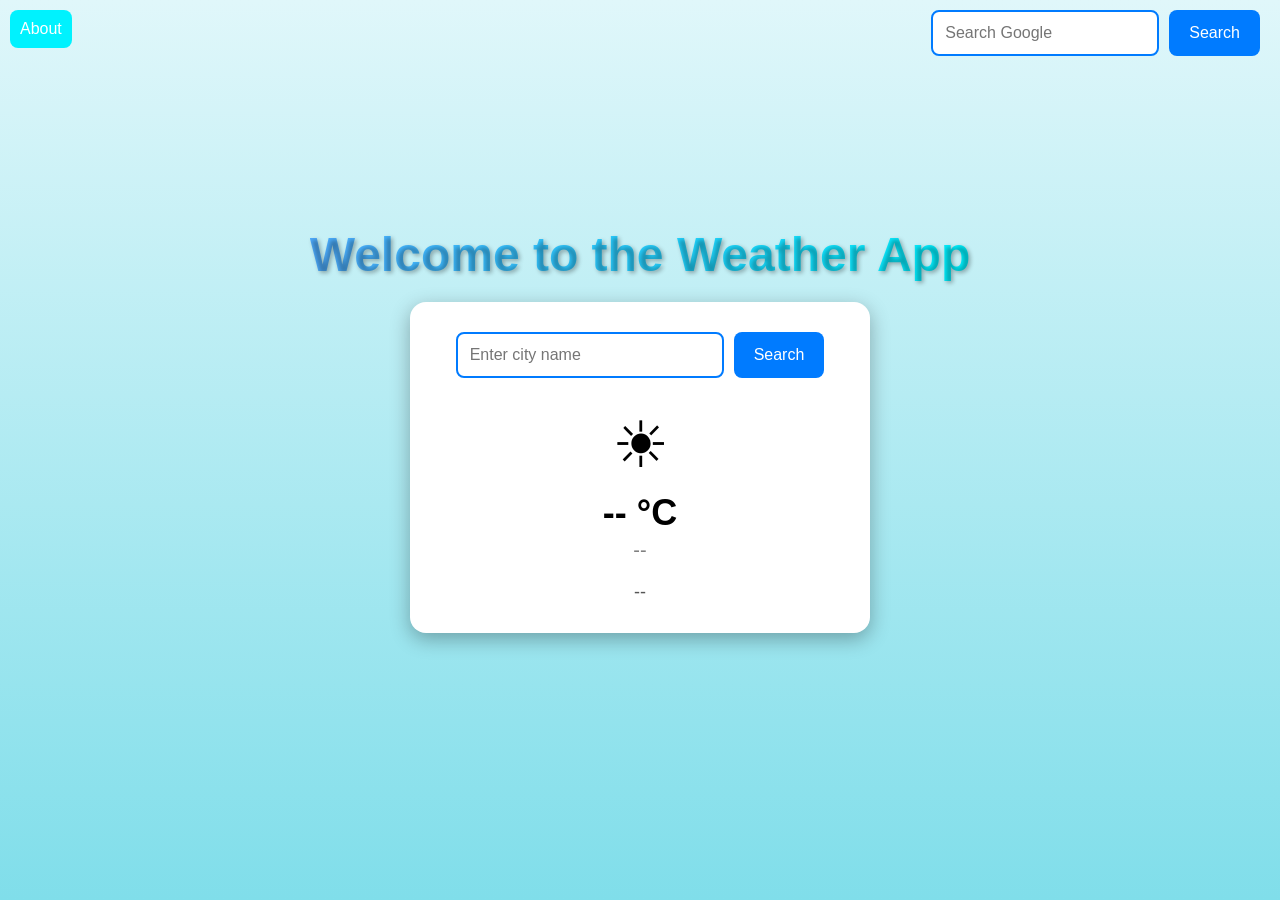
<file: index.html>
<!DOCTYPE html>
<html lang="en">
<head>
    <meta charset="UTF-8">
    <meta name="viewport" content="width=device-width, initial-scale=1.0">
    <title>Weather Dashboard</title>
    <link rel="stylesheet" href="Styles.css">
</head>
<body>
    <!-- About Button -->
    <button class="about-button" onclick="toggleAboutSection()">About</button>

    <!-- About Section (Initially Hidden) -->
    <div class="about-section" id="about-section">
        <h3>About</h3>
        <p><strong>Name:</strong> Harshit Mishra</p>
        <p><strong>Use:</strong> This weather dashboard allows you to check current weather conditions for any city.</p>
        <div class="contact-info">
            <p><strong>Email:</strong> <a href="mailto:johndoe@example.com">hm4554126@gmail.com</a></p>
            <p><strong>Contact No:</strong> +91 9770409139 </p>
        </div>
    </div>

    <div class="search-bar-top">
        <input type="text" id="top-city" placeholder="Search Google">
        <button onclick="searchGoogle()">Search</button>
    </div>
    <div class="title">Welcome to the Weather App</div>
    <div class="dashboard">
        <div class="search-bar">
            <input type="text" id="city" placeholder="Enter city name">
            <button onclick="getWeather()">Search</button>
        </div>
        <div class="weather-info">
            <div class="icon" id="weather-icon">☀</div>
            <div class="temperature" id="temperature">-- °C</div>
            <div class="condition" id="condition">--</div>
            <div class="time" id="current-time">--</div>
        </div>
    </div>

    <div class="city-list" id="city-list">
        <!-- City weather details will be listed here -->
    </div>

    <script src="script.js"></script>
</body>

</html>
</file>
<file: Styles.css>
body {
    font-family: Arial, sans-serif;
    margin: 0;
    padding: 0;
    display: flex;
    justify-content: center;
    align-items: center;
    flex-direction: column;
    height: 100vh;
    transition: background-color 0.3s ease, background-image 0.3s ease;
    background: linear-gradient(to bottom, #e0f7fa, #80deea);
}
.title {
    font-size: 48px;
    font-weight: bold;
    margin-bottom: 20px;
    text-align: center;
    color: #007BFF;
    text-shadow: 2px 2px 4px rgba(0, 0, 0, 0.3);
    background: linear-gradient(to right, #4facfe, #00f2fe);
    -webkit-background-clip: text;
    -webkit-text-fill-color: transparent;
}
.search-bar-top {
    position: absolute;
    top: 10px;
    right: 20px;
    display: flex;
    gap: 10px;
}
.search-bar-top input {
    padding: 12px;
    width: 200px;
    border: 2px solid #007BFF;
    border-radius: 8px;
    outline: none;
    font-size: 16px;
}
.search-bar-top button {
    padding: 12px 20px;
    border: none;
    background-color: #007BFF;
    color: white;
    border-radius: 8px;
    cursor: pointer;
    font-size: 16px;
    transition: background-color 0.3s;
}
.search-bar-top button:hover {
    background-color: #0056b3;
}
.dashboard {
    text-align: center;
    padding: 30px;
    border-radius: 16px;
    box-shadow: 0 6px 20px rgba(0, 0, 0, 0.3);
    background: white;
    max-width: 400px;
    width: 90%;
}
.search-bar {
    margin-bottom: 30px;
    display: flex;
    justify-content: center;
    gap: 10px;
}
.search-bar input {
    padding: 12px;
    width: 60%;
    border: 2px solid #007BFF;
    border-radius: 8px;
    outline: none;
    font-size: 16px;
}
.search-bar button {
    padding: 12px 20px;
    border: none;
    background-color: #007BFF;
    color: white;
    border-radius: 8px;
    cursor: pointer;
    font-size: 16px;
    transition: background-color 0.3s;
}
.search-bar button:hover {
    background-color: #0056b3;
}
.weather-info {
    margin-top: 20px;
}
.icon {
    font-size: 64px;
    margin-bottom: 10px;
}
.temperature {
    font-size: 36px;
    margin-top: 10px;
    font-weight: bold;
}
.condition {
    font-size: 20px;
    color: gray;
    margin-top: 5px;
}
.time {
    font-size: 18px;
    color: #555;
    margin-top: 20px;
}
.city-list {
    margin-top: 40px;
    width: 80%;
    text-align: left;
    max-height: 300px;
    overflow-y: auto;
}
.city-item {
    padding: 15px;
    background: #f0f8ff;
    margin-bottom: 10px;
    border-radius: 12px;
    box-shadow: 0 6px 12px rgba(0, 0, 0, 0.1);
    transition: transform 0.2s ease, box-shadow 0.3s ease;
    cursor: pointer;
}

.city-item p {
    margin: 5px 0;
}
.city-item .icon {
    font-size: 40px;
    margin-right: 15px;
}
.city-item .city-name {
    font-size: 24px;
    font-weight: bold;
    color: #333;
}
.city-item .weather {
    font-size: 18px;
    color: #555;
}
.city-item .temperature {
    font-size: 22px;
    font-weight: bold;
    color: #333;
}
.city-item .time {
    font-size: 16px;
    color: #777;
}

/* Background color for different weather conditions */
.clear { background-color: #87CEEB; }
.clouds { background-color: #B0C4DE; }
.rain { background-color: #A9A9A9; }
.snow { background-color: #F0F8FF; }
.thunderstorm { background-color: #778899; }
.drizzle { background-color: #C0C0C0; }
.mist { background-color: #E0E0E0; }

 /* About Section Styles (Initially hidden) */
 .about-section {
    position: fixed;
    top: 50px;
    left: 10px;
    background-color: rgba(0, 0, 0, 0.7);
    color: white;
    padding: 15px;
    border-radius: 8px;
    box-shadow: 0 4px 8px rgba(0, 0, 0, 0.3);
    z-index: 1000;
    max-width: 300px;
    font-size: 14px;
    line-height: 1.6;
    display: none; /* Initially hidden */
}

.about-section h3 {
    margin: 0;
    font-size: 18px;
    font-weight: bold;
}

.about-section p {
    margin: 5px 0;
}

.about-section .contact-info {
    margin-top: 10px;
    font-size: 14px;
}

.about-section .contact-info a {
    color: #00f2fe;
    text-decoration: none;
}

.about-section .contact-info a:hover {
    text-decoration: underline;
}

/* About Button Styles */
.about-button {
    position: fixed;
    top: 10px;
    left: 10px;
    padding: 10px;
    background-color: #00f2fe;
    color: white;
    border: none;
    border-radius: 8px;
    cursor: pointer;
    font-size: 16px;
    transition: background-color 0.3s;
}

.about-button:hover {
    background-color: #0056b3;
}
</file>
